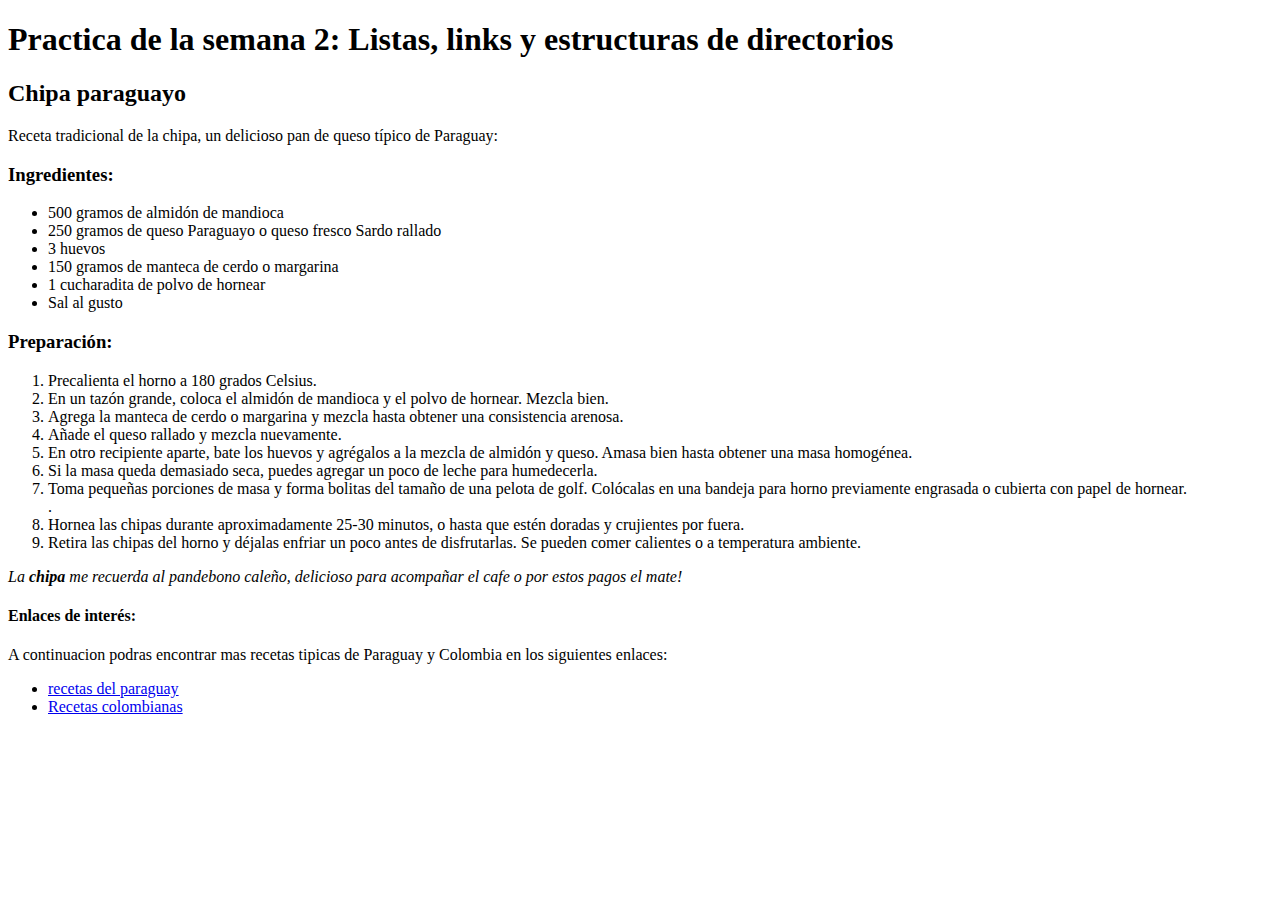
<file: Proyectos/listas/index.html>
<!DOCTYPE html>
<html lang="es">
<head>
    <meta charset="UTF-8">
    <meta http-equiv="X-UA-Compatible" content="IE=edge">
    <meta name="viewport" content="width=device-width, initial-scale=1.0">
    <title>Receta de cocina</title>
</head>
<header>
    <h1>Practica de la semana 2: Listas, links y estructuras de directorios</h1>
</header>
<body>
    <div>
        <h2>Chipa paraguayo</h2>
        <p> Receta tradicional de la chipa, un delicioso pan de queso típico de Paraguay:</p>
        <h3> Ingredientes:</h3>

        <ul>
            <li>500 gramos de almidón de mandioca</li>
            <li>250 gramos de queso Paraguayo o queso fresco Sardo rallado</li>
            <li>3 huevos</li>
            <li>150 gramos de manteca de cerdo o margarina</li>
            <li>1 cucharadita de polvo de hornear</li>
            <li>Sal al gusto</li>
        </ul>
        <h3> Preparación:</h3>
        <ol>
            <li>Precalienta el horno a 180 grados Celsius.</li>
            <li>En un tazón grande, coloca el almidón de mandioca y el polvo de hornear. Mezcla bien.</li>
            <li>Agrega la manteca de cerdo o margarina y mezcla hasta obtener una consistencia arenosa.</li>
            <li> Añade el queso rallado y mezcla nuevamente.</li>
            <li>En otro recipiente aparte, bate los huevos y agrégalos a la mezcla de almidón y queso. Amasa bien hasta obtener una masa homogénea.</li>
            <li>Si la masa queda demasiado seca, puedes agregar un poco de leche para humedecerla.</li>
            <li> Toma pequeñas porciones de masa y forma bolitas del tamaño de una pelota de golf. Colócalas en una bandeja para horno previamente engrasada o cubierta con papel de hornear.</li>.
            <li>Hornea las chipas durante aproximadamente 25-30 minutos, o hasta que estén doradas y crujientes por fuera.</li>
            <li>Retira las chipas del horno y déjalas enfriar un poco antes de disfrutarlas. Se pueden comer calientes o a temperatura ambiente.</li>
         </ol>

         <p><i>La <strong> chipa</strong> me recuerda al pandebono caleño, delicioso para acompañar el cafe o por estos pagos el mate!</i></p>

         <h4>Enlaces de interés:</h4>
         <p>A continuacion podras encontrar mas recetas tipicas de Paraguay y Colombia en los siguientes enlaces:</p>
        <ul>
            <li><a href=" https://www.recetasparaguay.com/" target="_blank">recetas del paraguay</a></li>
            <li><a href=" https://recetasdecolombia.com/"target="_blank">Recetas colombianas</a></li>
        </ul> 



    </div>


   
   
    
</body>
</html>
</file>
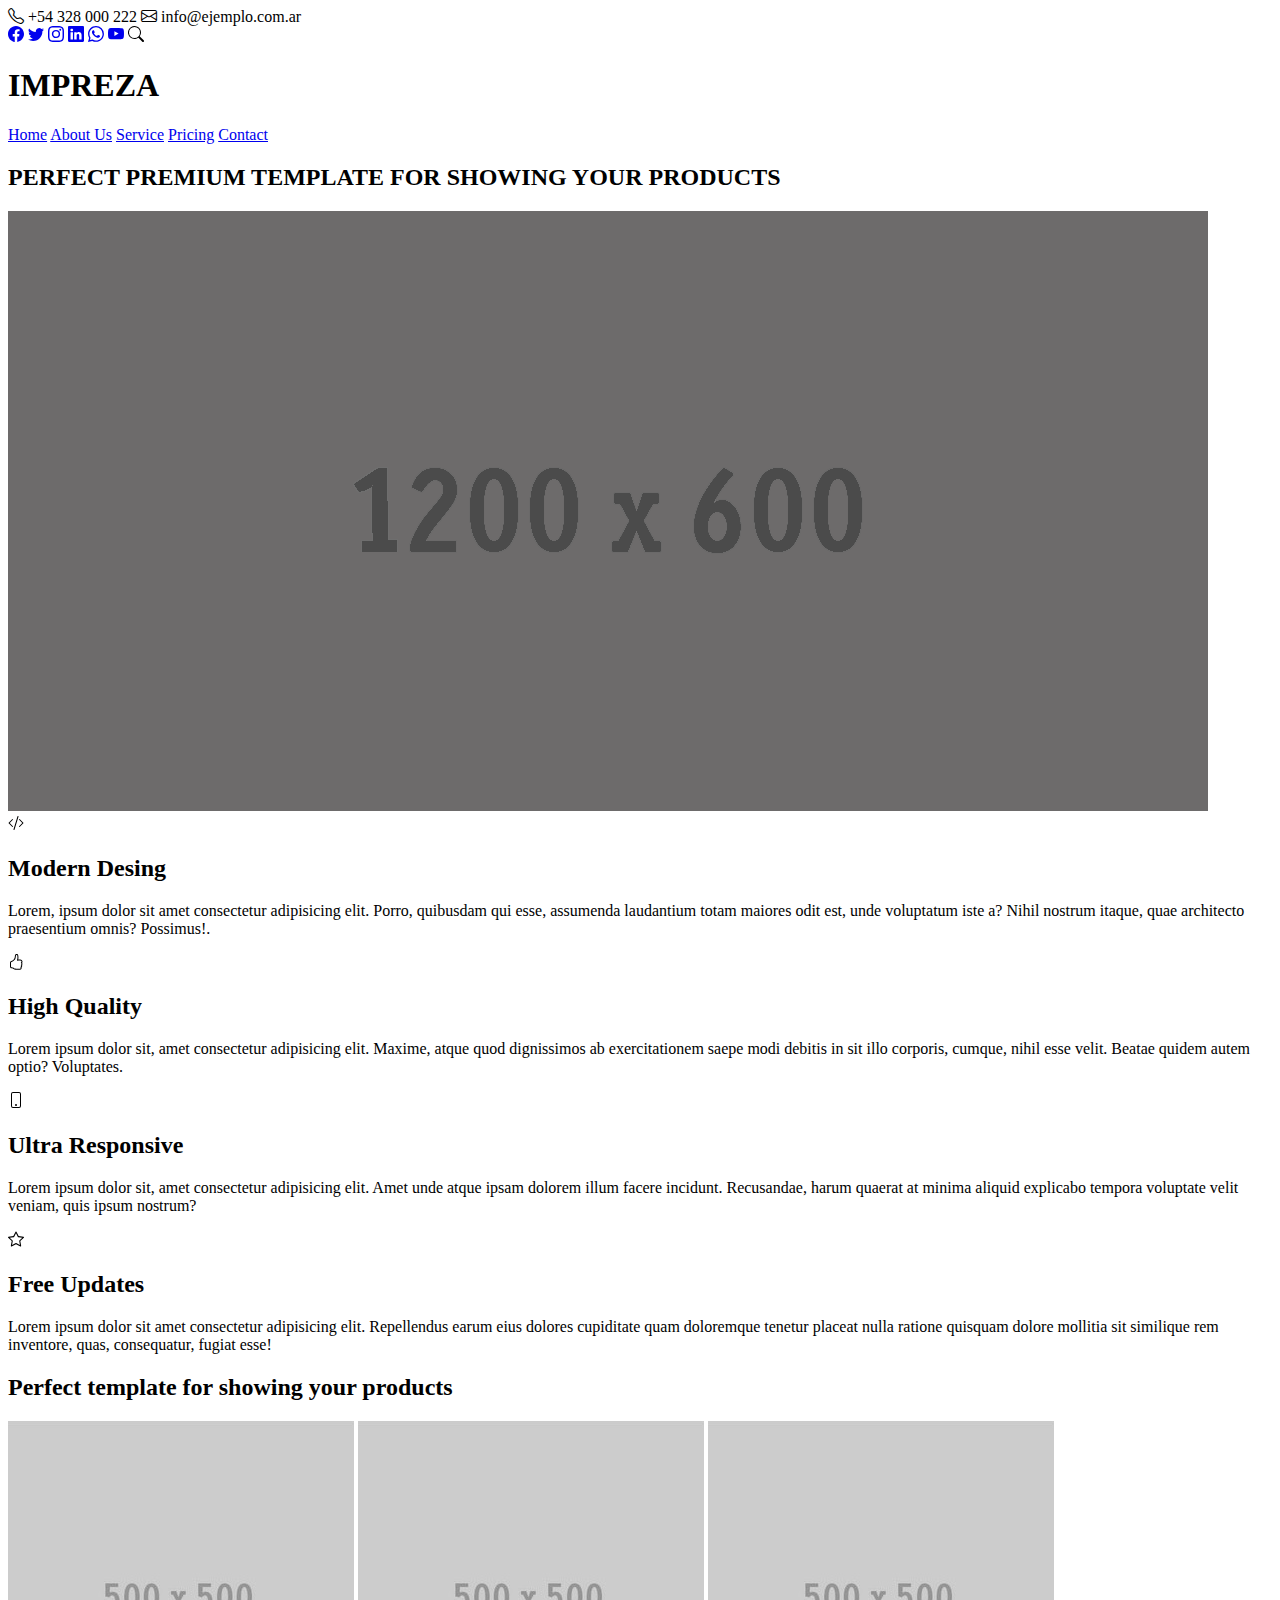
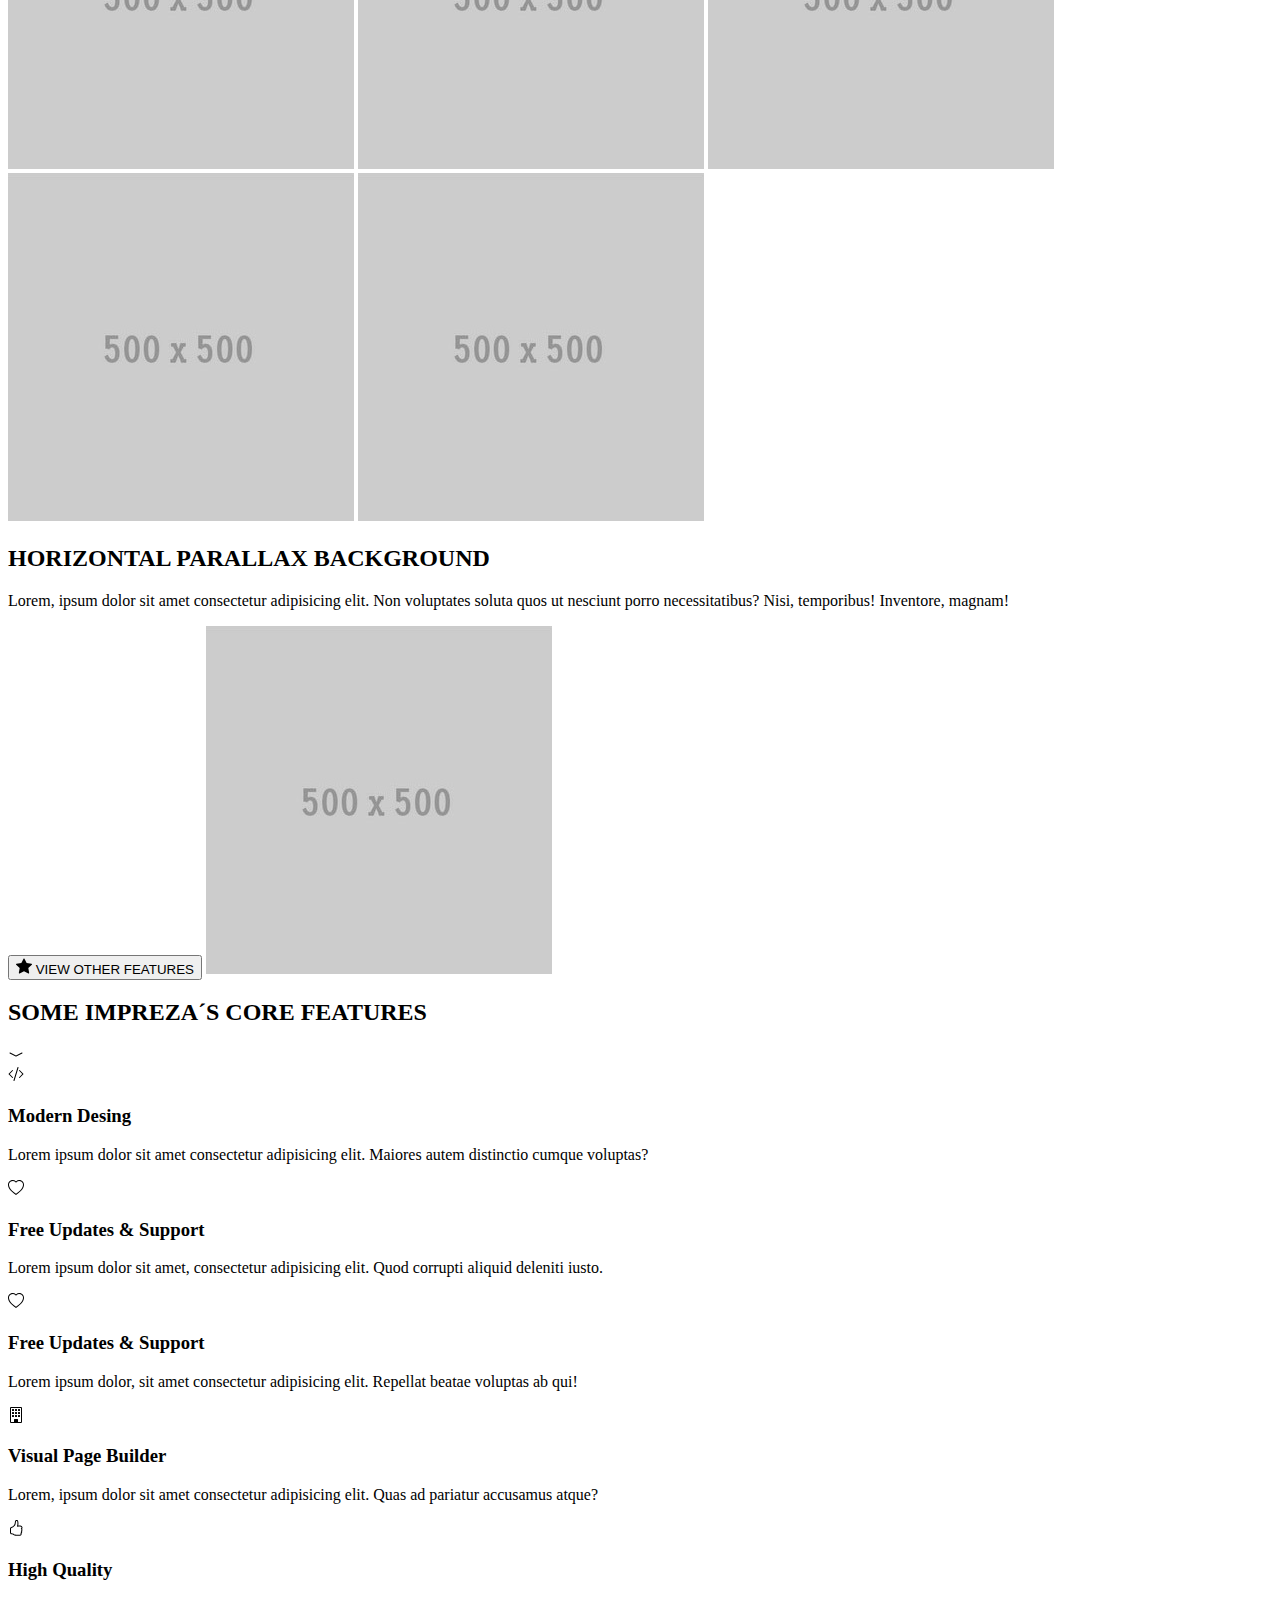
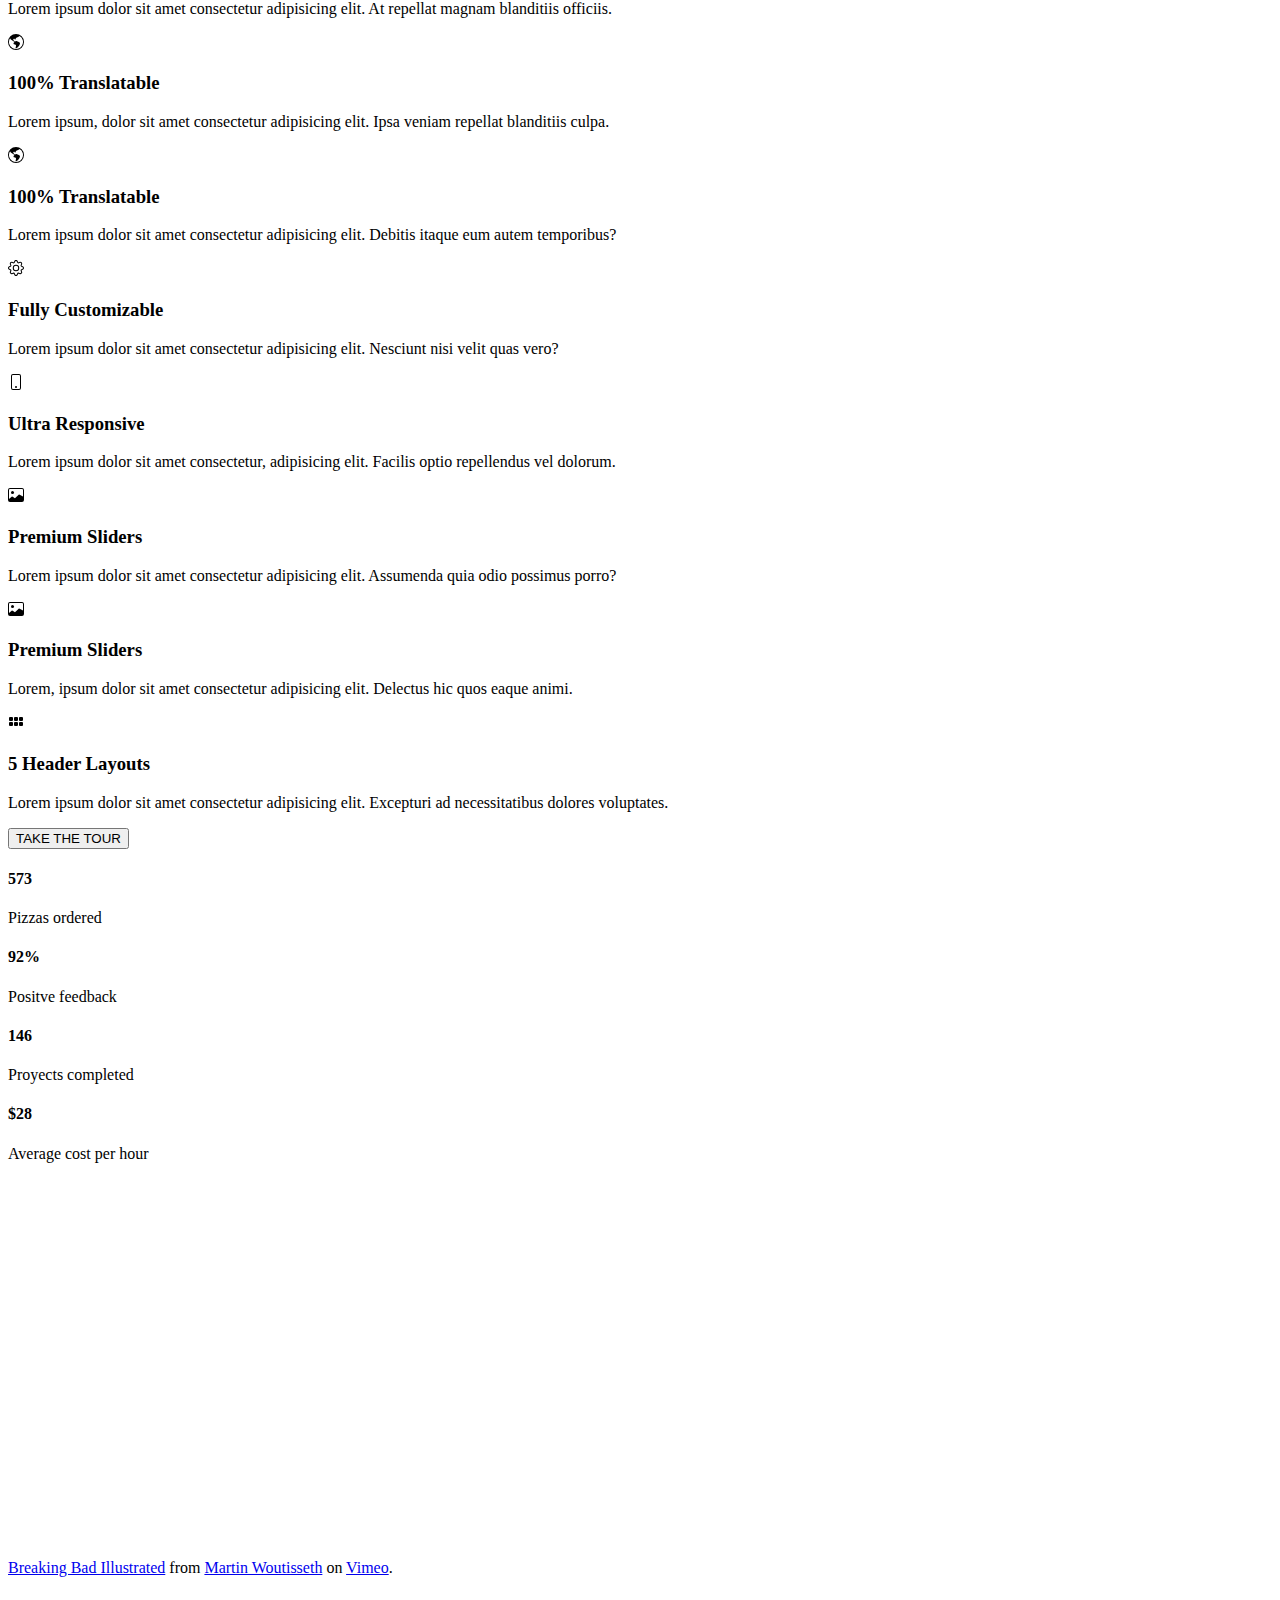
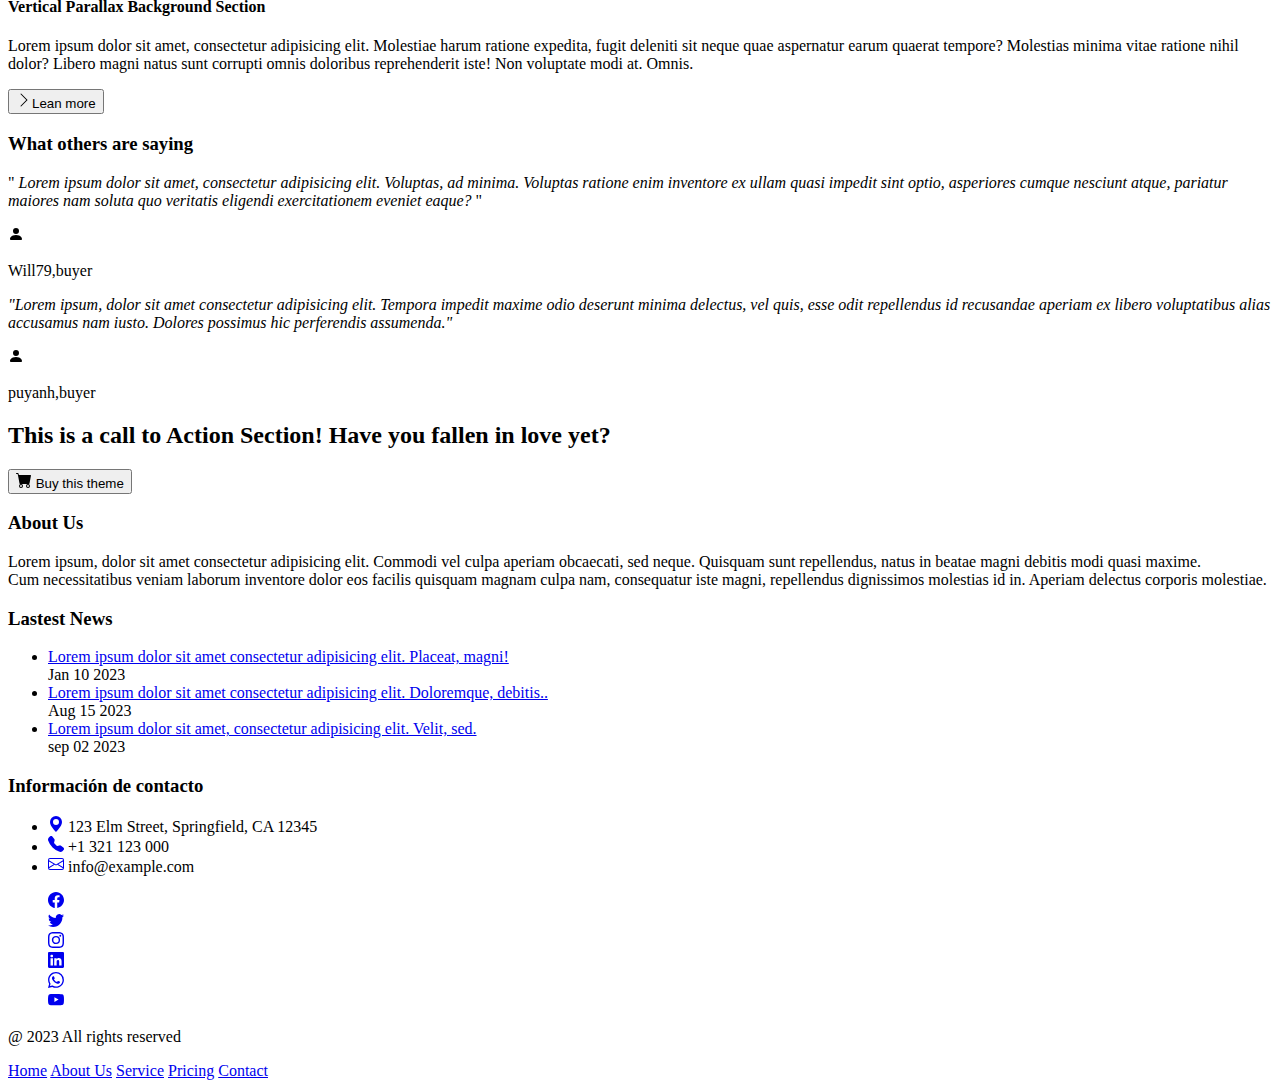
<file: Proyectos/proyecto3/index.html>
<!DOCTYPE html>
<html lang="es">
<head>
  <title>Maqueta html</title>
  <meta charset="utf-8">
  <meta http-equiv="X-UA-Compatible" content="IE=edge">
  <meta name="viewport" content="width=device-width, initial-scale=1.0">
  <link rel="stylesheet" href=https://cdn.jsdelivr.net/npm/bootstrap-icons@1.10.5/font/bootstrap-icons.css>
</head>

<body>
  <header>
    <!-- Sección de contacto/ redes sociales -->
    <div class="contact-up">
      <span><i class="bi bi-telephone"></i> +54 328 000 222 <i class="bi bi-envelope"></i>  info@ejemplo.com.ar</span>
      <div class="social-icons">
        <a href="#"><svg xmlns="http://www.w3.org/2000/svg" width="16" height="16" fill="currentColor" class="bi bi-facebook" viewBox="0 0 16 16">
          <path d="M16 8.049c0-4.446-3.582-8.05-8-8.05C3.58 0-.002 3.603-.002 8.05c0 4.017 2.926 7.347 6.75 7.951v-5.625h-2.03V8.05H6.75V6.275c0-2.017 1.195-3.131 3.022-3.131.876 0 1.791.157 1.791.157v1.98h-1.009c-.993 0-1.303.621-1.303 1.258v1.51h2.218l-.354 2.326H9.25V16c3.824-.604 6.75-3.934 6.75-7.951z"/>
          </svg></a> <!-- Icono de Facebook -->
          <a href="#"><svg xmlns="http://www.w3.org/2000/svg" width="16" height="16" fill="currentColor" class="bi bi-twitter" viewBox="0 0 16 16">
          <path d="M5.026 15c6.038 0 9.341-5.003 9.341-9.334 0-.14 0-.282-.006-.422A6.685 6.685 0 0 0 16 3.542a6.658 6.658 0 0 1-1.889.518 3.301 3.301 0 0 0 1.447-1.817 6.533 6.533 0 0 1-2.087.793A3.286 3.286 0 0 0 7.875 6.03a9.325 9.325 0 0 1-6.767-3.429 3.289 3.289 0 0 0 1.018 4.382A3.323 3.323 0 0 1 .64 6.575v.045a3.288 3.288 0 0 0 2.632 3.218 3.203 3.203 0 0 1-.865.115 3.23 3.23 0 0 1-.614-.057 3.283 3.283 0 0 0 3.067 2.277A6.588 6.588 0 0 1 .78 13.58a6.32 6.32 0 0 1-.78-.045A9.344 9.344 0 0 0 5.026 15z"/></svg></a>
          <a href="#"><svg xmlns="http://www.w3.org/2000/svg" width="16" height="16" fill="currentColor" class="bi bi-instagram" viewBox="0 0 16 16">
          <path d="M8 0C5.829 0 5.556.01 4.703.048 3.85.088 3.269.222 2.76.42a3.917 3.917 0 0 0-1.417.923A3.927 3.927 0 0 0 .42 2.76C.222 3.268.087 3.85.048 4.7.01 5.555 0 5.827 0 8.001c0 2.172.01 2.444.048 3.297.04.852.174 1.433.372 1.942.205.526.478.972.923 1.417.444.445.89.719 1.416.923.51.198 1.09.333 1.942.372C5.555 15.99 5.827 16 8 16s2.444-.01 3.298-.048c.851-.04 1.434-.174 1.943-.372a3.916 3.916 0 0 0 1.416-.923c.445-.445.718-.891.923-1.417.197-.509.332-1.09.372-1.942C15.99 10.445 16 10.173 16 8s-.01-2.445-.048-3.299c-.04-.851-.175-1.433-.372-1.941a3.926 3.926 0 0 0-.923-1.417A3.911 3.911 0 0 0 13.24.42c-.51-.198-1.092-.333-1.943-.372C10.443.01 10.172 0 7.998 0h.003zm-.717 1.442h.718c2.136 0 2.389.007 3.232.046.78.035 1.204.166 1.486.275.373.145.64.319.92.599.28.28.453.546.598.92.11.281.24.705.275 1.485.039.843.047 1.096.047 3.231s-.008 2.389-.047 3.232c-.035.78-.166 1.203-.275 1.485a2.47 2.47 0 0 1-.599.919c-.28.28-.546.453-.92.598-.28.11-.704.24-1.485.276-.843.038-1.096.047-3.232.047s-2.39-.009-3.233-.047c-.78-.036-1.203-.166-1.485-.276a2.478 2.478 0 0 1-.92-.598 2.48 2.48 0 0 1-.6-.92c-.109-.281-.24-.705-.275-1.485-.038-.843-.046-1.096-.046-3.233 0-2.136.008-2.388.046-3.231.036-.78.166-1.204.276-1.486.145-.373.319-.64.599-.92.28-.28.546-.453.92-.598.282-.11.705-.24 1.485-.276.738-.034 1.024-.044 2.515-.045v.002zm4.988 1.328a.96.96 0 1 0 0 1.92.96.96 0 0 0 0-1.92zm-4.27 1.122a4.109 4.109 0 1 0 0 8.217 4.109 4.109 0 0 0 0-8.217zm0 1.441a2.667 2.667 0 1 1 0 5.334 2.667 2.667 0 0 1 0-5.334z"/></svg></a>
          <a href="#"><svg xmlns="http://www.w3.org/2000/svg" width="16" height="16" fill="currentColor" class="bi bi-linkedin" viewBox="0 0 16 16">
          <path d="M0 1.146C0 .513.526 0 1.175 0h13.65C15.474 0 16 .513 16 1.146v13.708c0 .633-.526 1.146-1.175 1.146H1.175C.526 16 0 15.487 0 14.854V1.146zm4.943 12.248V6.169H2.542v7.225h2.401zm-1.2-8.212c.837 0 1.358-.554 1.358-1.248-.015-.709-.52-1.248-1.342-1.248-.822 0-1.359.54-1.359 1.248 0 .694.521 1.248 1.327 1.248h.016zm4.908 8.212V9.359c0-.216.016-.432.08-.586.173-.431.568-.878 1.232-.878.869 0 1.216.662 1.216 1.634v3.865h2.401V9.25c0-2.22-1.184-3.252-2.764-3.252-1.274 0-1.845.7-2.165 1.193v.025h-.016a5.54 5.54 0 0 1 .016-.025V6.169h-2.4c.03.678 0 7.225 0 7.225h2.4z"/></svg></a>
          <a href="#"><svg xmlns="http://www.w3.org/2000/svg" width="16" height="16" fill="currentColor" class="bi bi-whatsapp" viewBox="0 0 16 16">
          <path d="M13.601 2.326A7.854 7.854 0 0 0 7.994 0C3.627 0 .068 3.558.064 7.926c0 1.399.366 2.76 1.057 3.965L0 16l4.204-1.102a7.933 7.933 0 0 0 3.79.965h.004c4.368 0 7.926-3.558 7.93-7.93A7.898 7.898 0 0 0 13.6 2.326zM7.994 14.521a6.573 6.573 0 0 1-3.356-.92l-.24-.144-2.494.654.666-2.433-.156-.251a6.56 6.56 0 0 1-1.007-3.505c0-3.626 2.957-6.584 6.591-6.584a6.56 6.56 0 0 1 4.66 1.931 6.557 6.557 0 0 1 1.928 4.66c-.004 3.639-2.961 6.592-6.592 6.592zm3.615-4.934c-.197-.099-1.17-.578-1.353-.646-.182-.065-.315-.099-.445.099-.133.197-.513.646-.627.775-.114.133-.232.148-.43.05-.197-.1-.836-.308-1.592-.985-.59-.525-.985-1.175-1.103-1.372-.114-.198-.011-.304.088-.403.087-.088.197-.232.296-.346.1-.114.133-.198.198-.33.065-.134.034-.248-.015-.347-.05-.099-.445-1.076-.612-1.47-.16-.389-.323-.335-.445-.34-.114-.007-.247-.007-.38-.007a.729.729 0 0 0-.529.247c-.182.198-.691.677-.691 1.654 0 .977.71 1.916.81 2.049.098.133 1.394 2.132 3.383 2.992.47.205.84.326 1.129.418.475.152.904.129 1.246.08.38-.058 1.171-.48 1.338-.943.164-.464.164-.86.114-.943-.049-.084-.182-.133-.38-.232z"/></svg></a>
          <a href="#"><svg xmlns="http://www.w3.org/2000/svg" width="16" height="16" fill="currentColor" class="bi bi-youtube" viewBox="0 0 16 16">
          <path d="M8.051 1.999h.089c.822.003 4.987.033 6.11.335a2.01 2.01 0 0 1 1.415 1.42c.101.38.172.883.22 1.402l.01.104.022.26.008.104c.065.914.073 1.77.074 1.957v.075c-.001.194-.01 1.108-.082 2.06l-.008.105-.009.104c-.05.572-.124 1.14-.235 1.558a2.007 2.007 0 0 1-1.415 1.42c-1.16.312-5.569.334-6.18.335h-.142c-.309 0-1.587-.006-2.927-.052l-.17-.006-.087-.004-.171-.007-.171-.007c-1.11-.049-2.167-.128-2.654-.26a2.007 2.007 0 0 1-1.415-1.419c-.111-.417-.185-.986-.235-1.558L.09 9.82l-.008-.104A31.4 31.4 0 0 1 0 7.68v-.123c.002-.215.01-.958.064-1.778l.007-.103.003-.052.008-.104.022-.26.01-.104c.048-.519.119-1.023.22-1.402a2.007 2.007 0 0 1 1.415-1.42c.487-.13 1.544-.21 2.654-.26l.17-.007.172-.006.086-.003.171-.007A99.788 99.788 0 0 1 7.858 2h.193zM6.4 5.209v4.818l4.157-2.408L6.4 5.209z"/></svg></a> 
          <svg xmlns="http://www.w3.org/2000/svg" width="16" height="16" fill="currentColor" class="bi bi-search" viewBox="0 0 16 16">
          <path d="M11.742 10.344a6.5 6.5 0 1 0-1.397 1.398h-.001c.03.04.062.078.098.115l3.85 3.85a1 1 0 0 0 1.415-1.414l-3.85-3.85a1.007 1.007 0 0 0-.115-.1zM12 6.5a5.5 5.5 0 1 1-11 0 5.5 5.5 0 0 1 11 0z"/></svg>
      </div>
    </div>

    <!-- Sección de logo y navegación -->
    <div class="encabezado">
    <div class="logo">
      <h1>IMPREZA</h1>
      <div class="nav">
        <nav class="navbar">
          <a href="#">Home</a>
          <a href="#">About Us</a>
          <a href="#">Service</a>
          <a href="#">Pricing</a>
          <a href="#">Contact</a>
        </nav>
     </div>
    </div>
    </div>
  </header>

  <!-- Sección para la imagen principal -->
  <div class="imagen-principal">
    <!-- Sección de la imagen de fondo -->
  <section>
    <h2>PERFECT PREMIUM TEMPLATE FOR SHOWING YOUR PRODUCTS</h2>
    <img src="./images/sample-1200x600.png" alt="Imagen 1200*600" width="1200" height="600">
  </section>
  </div>

  <!-- Sección de servicios y descripcion de artículos -->
  <div class="servicios">
    
    <section>
    <div class="article">
      <svg xmlns="http://www.w3.org/2000/svg" width="16" height="16" fill="currentColor" class="bi bi-code-slash" viewBox="0 0 16 16">
        <path d="M10.478 1.647a.5.5 0 1 0-.956-.294l-4 13a.5.5 0 0 0 .956.294l4-13zM4.854 4.146a.5.5 0 0 1 0 .708L1.707 8l3.147 3.146a.5.5 0 0 1-.708.708l-3.5-3.5a.5.5 0 0 1 0-.708l3.5-3.5a.5.5 0 0 1 .708 0zm6.292 0a.5.5 0 0 0 0 .708L14.293 8l-3.147 3.146a.5.5 0 0 0 .708.708l3.5-3.5a.5.5 0 0 0 0-.708l-3.5-3.5a.5.5 0 0 0-.708 0z"/>
      </svg>
      <h2>Modern Desing</h2>
      <p>Lorem, ipsum dolor sit amet consectetur adipisicing elit. Porro, quibusdam qui esse, assumenda laudantium totam maiores odit est, unde voluptatum iste a? Nihil nostrum itaque, quae architecto praesentium omnis? Possimus!.</p>
    </div>
    <div class="article">
      <svg xmlns="http://www.w3.org/2000/svg" width="16" height="16" fill="currentColor" class="bi bi-hand-thumbs-up" viewBox="0 0 16 16">
        <path d="M8.864.046C7.908-.193 7.02.53 6.956 1.466c-.072 1.051-.23 2.016-.428 2.59-.125.36-.479 1.013-1.04 1.639-.557.623-1.282 1.178-2.131 1.41C2.685 7.288 2 7.87 2 8.72v4.001c0 .845.682 1.464 1.448 1.545 1.07.114 1.564.415 2.068.723l.048.03c.272.165.578.348.97.484.397.136.861.217 1.466.217h3.5c.937 0 1.599-.477 1.934-1.064a1.86 1.86 0 0 0 .254-.912c0-.152-.023-.312-.077-.464.201-.263.38-.578.488-.901.11-.33.172-.762.004-1.149.069-.13.12-.269.159-.403.077-.27.113-.568.113-.857 0-.288-.036-.585-.113-.856a2.144 2.144 0 0 0-.138-.362 1.9 1.9 0 0 0 .234-1.734c-.206-.592-.682-1.1-1.2-1.272-.847-.282-1.803-.276-2.516-.211a9.84 9.84 0 0 0-.443.05 9.365 9.365 0 0 0-.062-4.509A1.38 1.38 0 0 0 9.125.111L8.864.046zM11.5 14.721H8c-.51 0-.863-.069-1.14-.164-.281-.097-.506-.228-.776-.393l-.04-.024c-.555-.339-1.198-.731-2.49-.868-.333-.036-.554-.29-.554-.55V8.72c0-.254.226-.543.62-.65 1.095-.3 1.977-.996 2.614-1.708.635-.71 1.064-1.475 1.238-1.978.243-.7.407-1.768.482-2.85.025-.362.36-.594.667-.518l.262.066c.16.04.258.143.288.255a8.34 8.34 0 0 1-.145 4.725.5.5 0 0 0 .595.644l.003-.001.014-.003.058-.014a8.908 8.908 0 0 1 1.036-.157c.663-.06 1.457-.054 2.11.164.175.058.45.3.57.65.107.308.087.67-.266 1.022l-.353.353.353.354c.043.043.105.141.154.315.048.167.075.37.075.581 0 .212-.027.414-.075.582-.05.174-.111.272-.154.315l-.353.353.353.354c.047.047.109.177.005.488a2.224 2.224 0 0 1-.505.805l-.353.353.353.354c.006.005.041.05.041.17a.866.866 0 0 1-.121.416c-.165.288-.503.56-1.066.56z"/>
      </svg>
      <h2>High Quality</h2>
      <p>Lorem ipsum dolor sit, amet consectetur adipisicing elit. Maxime, atque quod dignissimos ab exercitationem saepe modi debitis in sit illo corporis, cumque, nihil esse velit. Beatae quidem autem optio? Voluptates.</p>
    </div>
    <div class="article">
      <svg xmlns="http://www.w3.org/2000/svg" width="16" height="16" fill="currentColor" class="bi bi-phone" viewBox="0 0 16 16">
        <path d="M11 1a1 1 0 0 1 1 1v12a1 1 0 0 1-1 1H5a1 1 0 0 1-1-1V2a1 1 0 0 1 1-1h6zM5 0a2 2 0 0 0-2 2v12a2 2 0 0 0 2 2h6a2 2 0 0 0 2-2V2a2 2 0 0 0-2-2H5z"/>
        <path d="M8 14a1 1 0 1 0 0-2 1 1 0 0 0 0 2z"/>
      </svg>
      <h2>Ultra Responsive</h2>
      <p>Lorem ipsum dolor sit, amet consectetur adipisicing elit. Amet unde atque ipsam dolorem illum facere incidunt. Recusandae, harum quaerat at minima aliquid explicabo tempora voluptate velit veniam, quis ipsum nostrum?</p>
    </div>
    <div class="article">
      <svg xmlns="http://www.w3.org/2000/svg" width="16" height="16" fill="currentColor" class="bi bi-star" viewBox="0 0 16 16">
        <path d="M2.866 14.85c-.078.444.36.791.746.593l4.39-2.256 4.389 2.256c.386.198.824-.149.746-.592l-.83-4.73 3.522-3.356c.33-.314.16-.888-.282-.95l-4.898-.696L8.465.792a.513.513 0 0 0-.927 0L5.354 5.12l-4.898.696c-.441.062-.612.636-.283.95l3.523 3.356-.83 4.73zm4.905-2.767-3.686 1.894.694-3.957a.565.565 0 0 0-.163-.505L1.71 6.745l4.052-.576a.525.525 0 0 0 .393-.288L8 2.223l1.847 3.658a.525.525 0 0 0 .393.288l4.052.575-2.906 2.77a.565.565 0 0 0-.163.506l.694 3.957-3.686-1.894a.503.503 0 0 0-.461 0z"/>
      </svg>
      <h2>Free Updates</h2>
      <p>Lorem ipsum dolor sit amet consectetur adipisicing elit. Repellendus earum eius dolores cupiditate quam doloremque tenetur placeat nulla ratione quisquam dolore mollitia sit similique rem inventore, quas, consequatur, fugiat esse!</p>
    </div>
  </section>
  <section>

  </section>

  <div>
    <h2>Perfect template for showing your products</h2>
  </div>
  <!-- bloque de las 5 imagenes-->
  <div class="block">
    <img src="./images/sample-500px.jpg" alt="imagen 500*500">
    <img src="./images/sample-500px.jpg" alt="imagen 500*500">
    <img src="./images/sample-500px.jpg" alt="imagen 500*500">
    <img src="./images/sample-500px.jpg" alt="imagen 500*500">
    <img src="./images/sample-500px.jpg" alt="imagen 500*500">
  </div>


  <!-- Sección con imagen y contenido -->
  
  <div class="blackbox">
  
  <section>
    <h2>HORIZONTAL PARALLAX BACKGROUND</h2>
    <P>Lorem, ipsum dolor sit amet consectetur adipisicing elit. Non voluptates soluta quos ut nesciunt porro necessitatibus? Nisi, temporibus! Inventore, magnam!</P>
    <button><svg xmlns="http://www.w3.org/2000/svg" width="16" height="16" fill="currentColor" class="bi bi-star-fill" viewBox="0 0 16 16">
      <path d="M3.612 15.443c-.386.198-.824-.149-.746-.592l.83-4.73L.173 6.765c-.329-.314-.158-.888.283-.95l4.898-.696L7.538.792c.197-.39.73-.39.927 0l2.184 4.327 4.898.696c.441.062.612.636.282.95l-3.522 3.356.83 4.73c.078.443-.36.79-.746.592L8 13.187l-4.389 2.256z"/>
    </svg> VIEW OTHER FEATURES</button>
    <img src="./images/sample-500px.jpg" alt="imagen500*500">
  </div>


  <!-- Sección con caracterristicas-titulo conicono chevron debe ir centrado -->

  <div class="features">
  <section class="title-features">
    <h2>SOME IMPREZA´S CORE FEATURES</h2>
    <svg xmlns="http://www.w3.org/2000/svg" width="16" height="16" fill="currentColor" class="bi bi-chevron-compact-down" viewBox="0 0 16 16">
      <path fill-rule="evenodd" d="M1.553 6.776a.5.5 0 0 1 .67-.223L8 9.44l5.776-2.888a.5.5 0 1 1 .448.894l-6 3a.5.5 0 0 1-.448 0l-6-3a.5.5 0 0 1-.223-.67z"/>
    </svg>
  </section>


  <!--columna izquierda de la seccion caracteristicas-->
  <div class="columns">
    <div class="columna-izquierda">
      <svg xmlns="http://www.w3.org/2000/svg" width="16" height="16" fill="currentColor" class="bi bi-code-slash" viewBox="0 0 16 16">
        <path d="M10.478 1.647a.5.5 0 1 0-.956-.294l-4 13a.5.5 0 0 0 .956.294l4-13zM4.854 4.146a.5.5 0 0 1 0 .708L1.707 8l3.147 3.146a.5.5 0 0 1-.708.708l-3.5-3.5a.5.5 0 0 1 0-.708l3.5-3.5a.5.5 0 0 1 .708 0zm6.292 0a.5.5 0 0 0 0 .708L14.293 8l-3.147 3.146a.5.5 0 0 0 .708.708l3.5-3.5a.5.5 0 0 0 0-.708l-3.5-3.5a.5.5 0 0 0-.708 0z"/>
        </svg>
        
        <h3>Modern Desing</h3>
        <p>Lorem ipsum dolor sit amet consectetur adipisicing elit. Maiores autem distinctio cumque voluptas?</p>
        <svg xmlns="http://www.w3.org/2000/svg" width="16" height="16" fill="currentColor" class="bi bi-heart" viewBox="0 0 16 16">
          <path d="m8 2.748-.717-.737C5.6.281 2.514.878 1.4 3.053c-.523 1.023-.641 2.5.314 4.385.92 1.815 2.834 3.989 6.286 6.357 3.452-2.368 5.365-4.542 6.286-6.357.955-1.886.838-3.362.314-4.385C13.486.878 10.4.28 8.717 2.01L8 2.748zM8 15C-7.333 4.868 3.279-3.04 7.824 1.143c.06.055.119.112.176.171a3.12 3.12 0 0 1 .176-.17C12.72-3.042 23.333 4.867 8 15z"/>
        </svg>
        <h3>Free Updates & Support</h3>
        <p>Lorem ipsum dolor sit amet, consectetur adipisicing elit. Quod corrupti aliquid deleniti iusto.</p>
        <svg xmlns="http://www.w3.org/2000/svg" width="16" height="16" fill="currentColor" class="bi bi-heart" viewBox="0 0 16 16">
          <path d="m8 2.748-.717-.737C5.6.281 2.514.878 1.4 3.053c-.523 1.023-.641 2.5.314 4.385.92 1.815 2.834 3.989 6.286 6.357 3.452-2.368 5.365-4.542 6.286-6.357.955-1.886.838-3.362.314-4.385C13.486.878 10.4.28 8.717 2.01L8 2.748zM8 15C-7.333 4.868 3.279-3.04 7.824 1.143c.06.055.119.112.176.171a3.12 3.12 0 0 1 .176-.17C12.72-3.042 23.333 4.867 8 15z"/>
        </svg>
        <h3>Free Updates & Support</h3>
        <p>Lorem ipsum dolor, sit amet consectetur adipisicing elit. Repellat beatae voluptas ab qui!</p>
        <svg xmlns="http://www.w3.org/2000/svg" width="16" height="16" fill="currentColor" class="bi bi-building" viewBox="0 0 16 16">
          <path d="M4 2.5a.5.5 0 0 1 .5-.5h1a.5.5 0 0 1 .5.5v1a.5.5 0 0 1-.5.5h-1a.5.5 0 0 1-.5-.5v-1Zm3 0a.5.5 0 0 1 .5-.5h1a.5.5 0 0 1 .5.5v1a.5.5 0 0 1-.5.5h-1a.5.5 0 0 1-.5-.5v-1Zm3.5-.5a.5.5 0 0 0-.5.5v1a.5.5 0 0 0 .5.5h1a.5.5 0 0 0 .5-.5v-1a.5.5 0 0 0-.5-.5h-1ZM4 5.5a.5.5 0 0 1 .5-.5h1a.5.5 0 0 1 .5.5v1a.5.5 0 0 1-.5.5h-1a.5.5 0 0 1-.5-.5v-1ZM7.5 5a.5.5 0 0 0-.5.5v1a.5.5 0 0 0 .5.5h1a.5.5 0 0 0 .5-.5v-1a.5.5 0 0 0-.5-.5h-1Zm2.5.5a.5.5 0 0 1 .5-.5h1a.5.5 0 0 1 .5.5v1a.5.5 0 0 1-.5.5h-1a.5.5 0 0 1-.5-.5v-1ZM4.5 8a.5.5 0 0 0-.5.5v1a.5.5 0 0 0 .5.5h1a.5.5 0 0 0 .5-.5v-1a.5.5 0 0 0-.5-.5h-1Zm2.5.5a.5.5 0 0 1 .5-.5h1a.5.5 0 0 1 .5.5v1a.5.5 0 0 1-.5.5h-1a.5.5 0 0 1-.5-.5v-1Zm3.5-.5a.5.5 0 0 0-.5.5v1a.5.5 0 0 0 .5.5h1a.5.5 0 0 0 .5-.5v-1a.5.5 0 0 0-.5-.5h-1Z"/>
          <path d="M2 1a1 1 0 0 1 1-1h10a1 1 0 0 1 1 1v14a1 1 0 0 1-1 1H3a1 1 0 0 1-1-1V1Zm11 0H3v14h3v-2.5a.5.5 0 0 1 .5-.5h3a.5.5 0 0 1 .5.5V15h3V1Z"/>
        </svg>
        <h3>Visual Page Builder</h3>
        <p>Lorem, ipsum dolor sit amet consectetur adipisicing elit. Quas ad pariatur accusamus atque?</p>
      </div>


      <div class="columna-central">
        <svg xmlns="http://www.w3.org/2000/svg" width="16" height="16" fill="currentColor" class="bi bi-hand-thumbs-up" viewBox="0 0 16 16">
          <path d="M8.864.046C7.908-.193 7.02.53 6.956 1.466c-.072 1.051-.23 2.016-.428 2.59-.125.36-.479 1.013-1.04 1.639-.557.623-1.282 1.178-2.131 1.41C2.685 7.288 2 7.87 2 8.72v4.001c0 .845.682 1.464 1.448 1.545 1.07.114 1.564.415 2.068.723l.048.03c.272.165.578.348.97.484.397.136.861.217 1.466.217h3.5c.937 0 1.599-.477 1.934-1.064a1.86 1.86 0 0 0 .254-.912c0-.152-.023-.312-.077-.464.201-.263.38-.578.488-.901.11-.33.172-.762.004-1.149.069-.13.12-.269.159-.403.077-.27.113-.568.113-.857 0-.288-.036-.585-.113-.856a2.144 2.144 0 0 0-.138-.362 1.9 1.9 0 0 0 .234-1.734c-.206-.592-.682-1.1-1.2-1.272-.847-.282-1.803-.276-2.516-.211a9.84 9.84 0 0 0-.443.05 9.365 9.365 0 0 0-.062-4.509A1.38 1.38 0 0 0 9.125.111L8.864.046zM11.5 14.721H8c-.51 0-.863-.069-1.14-.164-.281-.097-.506-.228-.776-.393l-.04-.024c-.555-.339-1.198-.731-2.49-.868-.333-.036-.554-.29-.554-.55V8.72c0-.254.226-.543.62-.65 1.095-.3 1.977-.996 2.614-1.708.635-.71 1.064-1.475 1.238-1.978.243-.7.407-1.768.482-2.85.025-.362.36-.594.667-.518l.262.066c.16.04.258.143.288.255a8.34 8.34 0 0 1-.145 4.725.5.5 0 0 0 .595.644l.003-.001.014-.003.058-.014a8.908 8.908 0 0 1 1.036-.157c.663-.06 1.457-.054 2.11.164.175.058.45.3.57.65.107.308.087.67-.266 1.022l-.353.353.353.354c.043.043.105.141.154.315.048.167.075.37.075.581 0 .212-.027.414-.075.582-.05.174-.111.272-.154.315l-.353.353.353.354c.047.047.109.177.005.488a2.224 2.224 0 0 1-.505.805l-.353.353.353.354c.006.005.041.05.041.17a.866.866 0 0 1-.121.416c-.165.288-.503.56-1.066.56z"/>
        </svg>
        <h3>High Quality</h3>
        <p>Lorem ipsum dolor sit amet consectetur adipisicing elit. At repellat magnam blanditiis officiis.</p>
        <svg xmlns="http://www.w3.org/2000/svg" width="16" height="16" fill="currentColor" class="bi bi-globe-americas" viewBox="0 0 16 16">
          <path d="M8 0a8 8 0 1 0 0 16A8 8 0 0 0 8 0ZM2.04 4.326c.325 1.329 2.532 2.54 3.717 3.19.48.263.793.434.743.484-.08.08-.162.158-.242.234-.416.396-.787.749-.758 1.266.035.634.618.824 1.214 1.017.577.188 1.168.38 1.286.983.082.417-.075.988-.22 1.52-.215.782-.406 1.48.22 1.48 1.5-.5 3.798-3.186 4-5 .138-1.243-2-2-3.5-2.5-.478-.16-.755.081-.99.284-.172.15-.322.279-.51.216-.445-.148-2.5-2-1.5-2.5.78-.39.952-.171 1.227.182.078.099.163.208.273.318.609.304.662-.132.723-.633.039-.322.081-.671.277-.867.434-.434 1.265-.791 2.028-1.12.712-.306 1.365-.587 1.579-.88A7 7 0 1 1 2.04 4.327Z"/>
        </svg>
        <h3>100% Translatable</h3>
        <p>Lorem ipsum, dolor sit amet consectetur adipisicing elit. Ipsa veniam repellat blanditiis culpa.</p>
        <svg xmlns="http://www.w3.org/2000/svg" width="16" height="16" fill="currentColor" class="bi bi-globe-americas" viewBox="0 0 16 16">
          <path d="M8 0a8 8 0 1 0 0 16A8 8 0 0 0 8 0ZM2.04 4.326c.325 1.329 2.532 2.54 3.717 3.19.48.263.793.434.743.484-.08.08-.162.158-.242.234-.416.396-.787.749-.758 1.266.035.634.618.824 1.214 1.017.577.188 1.168.38 1.286.983.082.417-.075.988-.22 1.52-.215.782-.406 1.48.22 1.48 1.5-.5 3.798-3.186 4-5 .138-1.243-2-2-3.5-2.5-.478-.16-.755.081-.99.284-.172.15-.322.279-.51.216-.445-.148-2.5-2-1.5-2.5.78-.39.952-.171 1.227.182.078.099.163.208.273.318.609.304.662-.132.723-.633.039-.322.081-.671.277-.867.434-.434 1.265-.791 2.028-1.12.712-.306 1.365-.587 1.579-.88A7 7 0 1 1 2.04 4.327Z"/>
        </svg>
        <h3>100% Translatable</h3>
        <p>Lorem ipsum dolor sit amet consectetur adipisicing elit. Debitis itaque eum autem temporibus?</p>
        <svg xmlns="http://www.w3.org/2000/svg" width="16" height="16" fill="currentColor" class="bi bi-gear" viewBox="0 0 16 16">
          <path d="M8 4.754a3.246 3.246 0 1 0 0 6.492 3.246 3.246 0 0 0 0-6.492zM5.754 8a2.246 2.246 0 1 1 4.492 0 2.246 2.246 0 0 1-4.492 0z"/>
          <path d="M9.796 1.343c-.527-1.79-3.065-1.79-3.592 0l-.094.319a.873.873 0 0 1-1.255.52l-.292-.16c-1.64-.892-3.433.902-2.54 2.541l.159.292a.873.873 0 0 1-.52 1.255l-.319.094c-1.79.527-1.79 3.065 0 3.592l.319.094a.873.873 0 0 1 .52 1.255l-.16.292c-.892 1.64.901 3.434 2.541 2.54l.292-.159a.873.873 0 0 1 1.255.52l.094.319c.527 1.79 3.065 1.79 3.592 0l.094-.319a.873.873 0 0 1 1.255-.52l.292.16c1.64.893 3.434-.902 2.54-2.541l-.159-.292a.873.873 0 0 1 .52-1.255l.319-.094c1.79-.527 1.79-3.065 0-3.592l-.319-.094a.873.873 0 0 1-.52-1.255l.16-.292c.893-1.64-.902-3.433-2.541-2.54l-.292.159a.873.873 0 0 1-1.255-.52l-.094-.319zm-2.633.283c.246-.835 1.428-.835 1.674 0l.094.319a1.873 1.873 0 0 0 2.693 1.115l.291-.16c.764-.415 1.6.42 1.184 1.185l-.159.292a1.873 1.873 0 0 0 1.116 2.692l.318.094c.835.246.835 1.428 0 1.674l-.319.094a1.873 1.873 0 0 0-1.115 2.693l.16.291c.415.764-.42 1.6-1.185 1.184l-.291-.159a1.873 1.873 0 0 0-2.693 1.116l-.094.318c-.246.835-1.428.835-1.674 0l-.094-.319a1.873 1.873 0 0 0-2.692-1.115l-.292.16c-.764.415-1.6-.42-1.184-1.185l.159-.291A1.873 1.873 0 0 0 1.945 8.93l-.319-.094c-.835-.246-.835-1.428 0-1.674l.319-.094A1.873 1.873 0 0 0 3.06 4.377l-.16-.292c-.415-.764.42-1.6 1.185-1.184l.292.159a1.873 1.873 0 0 0 2.692-1.115l.094-.319z"/>
        </svg>
        <h3>Fully Customizable</h3>
        <p>Lorem ipsum dolor sit amet consectetur adipisicing elit. Nesciunt nisi velit quas vero?</p>
        </div>
        <div class="column-derecha">
          <svg xmlns="http://www.w3.org/2000/svg" width="16" height="16" fill="currentColor" class="bi bi-phone" viewBox="0 0 16 16">
            <path d="M11 1a1 1 0 0 1 1 1v12a1 1 0 0 1-1 1H5a1 1 0 0 1-1-1V2a1 1 0 0 1 1-1h6zM5 0a2 2 0 0 0-2 2v12a2 2 0 0 0 2 2h6a2 2 0 0 0 2-2V2a2 2 0 0 0-2-2H5z"/>
            <path d="M8 14a1 1 0 1 0 0-2 1 1 0 0 0 0 2z"/>
          </svg>
          <h3>Ultra Responsive</h3>
          <p>Lorem ipsum dolor sit amet consectetur, adipisicing elit. Facilis optio repellendus vel dolorum.</p>
          <svg xmlns="http://www.w3.org/2000/svg" width="16" height="16" fill="currentColor" class="bi bi-image" viewBox="0 0 16 16">
            <path d="M6.002 5.5a1.5 1.5 0 1 1-3 0 1.5 1.5 0 0 1 3 0z"/>
            <path d="M2.002 1a2 2 0 0 0-2 2v10a2 2 0 0 0 2 2h12a2 2 0 0 0 2-2V3a2 2 0 0 0-2-2h-12zm12 1a1 1 0 0 1 1 1v6.5l-3.777-1.947a.5.5 0 0 0-.577.093l-3.71 3.71-2.66-1.772a.5.5 0 0 0-.63.062L1.002 12V3a1 1 0 0 1 1-1h12z"/>
          </svg>
          <h3>Premium Sliders</h3>
          <p>Lorem ipsum dolor sit amet consectetur adipisicing elit. Assumenda quia odio possimus porro?</p>
          <svg xmlns="http://www.w3.org/2000/svg" width="16" height="16" fill="currentColor" class="bi bi-image" viewBox="0 0 16 16">
            <path d="M6.002 5.5a1.5 1.5 0 1 1-3 0 1.5 1.5 0 0 1 3 0z"/>
            <path d="M2.002 1a2 2 0 0 0-2 2v10a2 2 0 0 0 2 2h12a2 2 0 0 0 2-2V3a2 2 0 0 0-2-2h-12zm12 1a1 1 0 0 1 1 1v6.5l-3.777-1.947a.5.5 0 0 0-.577.093l-3.71 3.71-2.66-1.772a.5.5 0 0 0-.63.062L1.002 12V3a1 1 0 0 1 1-1h12z"/>
          </svg>
          <h3>Premium Sliders</h3>
          <p>Lorem, ipsum dolor sit amet consectetur adipisicing elit. Delectus hic quos eaque animi.</p>
          <svg xmlns="http://www.w3.org/2000/svg" width="16" height="16" fill="currentColor" class="bi bi-grid-3x2-gap-fill" viewBox="0 0 16 16">
            <path d="M1 4a1 1 0 0 1 1-1h2a1 1 0 0 1 1 1v2a1 1 0 0 1-1 1H2a1 1 0 0 1-1-1V4zm5 0a1 1 0 0 1 1-1h2a1 1 0 0 1 1 1v2a1 1 0 0 1-1 1H7a1 1 0 0 1-1-1V4zm5 0a1 1 0 0 1 1-1h2a1 1 0 0 1 1 1v2a1 1 0 0 1-1 1h-2a1 1 0 0 1-1-1V4zM1 9a1 1 0 0 1 1-1h2a1 1 0 0 1 1 1v2a1 1 0 0 1-1 1H2a1 1 0 0 1-1-1V9zm5 0a1 1 0 0 1 1-1h2a1 1 0 0 1 1 1v2a1 1 0 0 1-1 1H7a1 1 0 0 1-1-1V9zm5 0a1 1 0 0 1 1-1h2a1 1 0 0 1 1 1v2a1 1 0 0 1-1 1h-2a1 1 0 0 1-1-1V9z"/>
          </svg>
          <h3>5 Header Layouts</h3>
          <p>Lorem ipsum dolor sit amet consectetur adipisicing elit. Excepturi ad necessitatibus dolores voluptates.</p>

        </div>
      </div>
      <button>TAKE THE TOUR</button>
    </section>
    <!-- Sección con  estadisticas -->
    <div>
      <section class="estaditicas">
        <div class="estadisticas">
          <div class="realizados">
            <h4>573</h4>
            <p>Pizzas ordered</p>
          </div>
          <div class="comentarios-positivos">
            <h4>92%</h4>
            <p>Positve feedback</p>
          </div>
          <div class="proyectos-completados">
            <h4>146</h4>
            <p>Proyects completed</p>
          </div>
          <div class="costo-promedio">
            <h4>$28</h4>
            <p>Average cost per hour</p>
          </div>
        </div>
      </section>  
    </div>
    <!--box con video a la izquierda y texto  y boton a la derecha-->
    <div class="video">
      <section class="video-section">
        <iframe src="https://player.vimeo.com/video/48363485?h=57d2679b75&color=f0e400" width="640" height="360" frameborder="0" allow="autoplay; fullscreen; picture-in-picture" allowfullscreen></iframe>
        <p><a href="https://vimeo.com/48363485">Breaking Bad Illustrated</a> from <a href="https://vimeo.com/martinwoutisseth">Martin Woutisseth</a> on <a href="https://vimeo.com">Vimeo</a>.</p>
      </section>
      <section class="texto-parallax"><h4>Vertical Parallax Background Section</h4>
        <p>Lorem ipsum dolor sit amet, consectetur adipisicing elit. Molestiae harum ratione expedita, fugit deleniti sit neque quae aspernatur earum quaerat tempore? Molestias minima vitae ratione nihil dolor? Libero magni natus sunt corrupti omnis doloribus reprehenderit iste! Non voluptate modi at. Omnis.</p>
        <button><svg xmlns="http://www.w3.org/2000/svg" width="16" height="16" fill="currentColor" class="bi bi-chevron-right" viewBox="0 0 16 16">
          <path fill-rule="evenodd" d="M4.646 1.646a.5.5 0 0 1 .708 0l6 6a.5.5 0 0 1 0 .708l-6 6a.5.5 0 0 1-.708-.708L10.293 8 4.646 2.354a.5.5 0 0 1 0-.708z"/>
        </svg>Lean more</button>
      </section>
    </div>
    
    <!-- Sección de comentarios de usuarios -->
    <div class="comment">
      <h3>What others are saying</h3>
      <div class="comment-left">
        <p>" <i> Lorem ipsum dolor sit amet, consectetur adipisicing elit. Voluptas, ad minima. Voluptas ratione enim inventore ex ullam quasi impedit sint optio, asperiores cumque nesciunt atque, pariatur maiores nam soluta quo veritatis eligendi exercitationem eveniet eaque?</i> "</p>
        <svg xmlns="http://www.w3.org/2000/svg" width="16" height="16" fill="currentColor" class="bi bi-person-fill" viewBox="0 0 16 16">
          <path d="M3 14s-1 0-1-1 1-4 6-4 6 3 6 4-1 1-1 1H3Zm5-6a3 3 0 1 0 0-6 3 3 0 0 0 0 6Z"/>
        </svg><p>Will79,buyer</p>
      </div>
      <div class="comment-right">
        <p><i>"Lorem ipsum, dolor sit amet consectetur adipisicing elit. Tempora impedit maxime odio deserunt minima delectus, vel quis, esse odit repellendus id recusandae aperiam ex libero voluptatibus alias accusamus nam iusto. Dolores possimus hic perferendis assumenda."</i></p>
        <svg xmlns="http://www.w3.org/2000/svg" width="16" height="16" fill="currentColor" class="bi bi-person-fill" viewBox="0 0 16 16">
          <path d="M3 14s-1 0-1-1 1-4 6-4 6 3 6 4-1 1-1 1H3Zm5-6a3 3 0 1 0 0-6 3 3 0 0 0 0 6Z"/>
        </svg><p>puyanh,buyer</p>
      </div>
  </div>



  <!-- Sección de oferta especial -->

  <div class="special-offer">
    <h2>This is a call to Action Section! Have you fallen in love yet?</h2>
    <button><svg xmlns="http://www.w3.org/2000/svg" width="16" height="16" fill="currentColor" class="bi bi-cart-fill" viewBox="0 0 16 16">
      <path d="M0 1.5A.5.5 0 0 1 .5 1H2a.5.5 0 0 1 .485.379L2.89 3H14.5a.5.5 0 0 1 .491.592l-1.5 8A.5.5 0 0 1 13 12H4a.5.5 0 0 1-.491-.408L2.01 3.607 1.61 2H.5a.5.5 0 0 1-.5-.5zM5 12a2 2 0 1 0 0 4 2 2 0 0 0 0-4zm7 0a2 2 0 1 0 0 4 2 2 0 0 0 0-4zm-7 1a1 1 0 1 1 0 2 1 1 0 0 1 0-2zm7 0a1 1 0 1 1 0 2 1 1 0 0 1 0-2z"/>
    </svg> Buy this theme</button>
  </div>

  <!--footer a tres columnas-->
    <footer>
      <div class="footer">
      <div class="about-us">
        <h3>About Us</h3>
        <p>Lorem ipsum, dolor sit amet consectetur adipisicing elit. Commodi vel culpa aperiam obcaecati, sed neque. Quisquam sunt repellendus, natus in beatae magni debitis modi quasi maxime. <br>Cum necessitatibus veniam laborum inventore dolor eos facilis quisquam magnam culpa nam, consequatur iste magni, repellendus dignissimos molestias id in. Aperiam delectus corporis molestiae.</p>

        <div class="lastest-news">
          <h3>Lastest News</h3>
          <ul>
            <li><a href="#">Lorem ipsum dolor sit amet consectetur adipisicing elit. Placeat, magni!</a><br>Jan 10 2023</li>
            <li><a href="#">Lorem ipsum dolor sit amet consectetur adipisicing elit. Doloremque, debitis..</a><br>Aug 15 2023</li>
            <li><a href="#">Lorem ipsum dolor sit amet, consectetur adipisicing elit. Velit, sed.</a><br>sep 02 2023</li>
        </ul>
        </div>
      </div>
      
      <!--informacion de contacto-->
      <div class="contact-info">
        <h3>Información de contacto</h3>
        <ul>
        <li><a href="#"><svg xmlns="http://www.w3.org/2000/svg" width="16" height="16" fill="currentColor" class="bi bi-geo-alt-fill" viewBox="0 0 16 16">
          <path d="M8 16s6-5.686 6-10A6 6 0 0 0 2 6c0 4.314 6 10 6 10zm0-7a3 3 0 1 1 0-6 3 3 0 0 1 0 6z"/>
        </svg></a> 123 Elm Street, Springfield, CA 12345</li>
        <li><a href="#"><svg xmlns="http://www.w3.org/2000/svg" width="16" height="16" fill="currentColor" class="bi bi-telephone-fill" viewBox="0 0 16 16">
          <path fill-rule="evenodd" d="M1.885.511a1.745 1.745 0 0 1 2.61.163L6.29 2.98c.329.423.445.974.315 1.494l-.547 2.19a.678.678 0 0 0 .178.643l2.457 2.457a.678.678 0 0 0 .644.178l2.189-.547a1.745 1.745 0 0 1 1.494.315l2.306 1.794c.829.645.905 1.87.163 2.611l-1.034 1.034c-.74.74-1.846 1.065-2.877.702a18.634 18.634 0 0 1-7.01-4.42 18.634 18.634 0 0 1-4.42-7.009c-.362-1.03-.037-2.137.703-2.877L1.885.511z"/>
        </svg></a> +1 321 123 000</li>
        <li><a href="#"><svg xmlns="http://www.w3.org/2000/svg" width="16" height="16" fill="currentColor" class="bi bi-envelope" viewBox="0 0 16 16">
          <path d="M0 4a2 2 0 0 1 2-2h12a2 2 0 0 1 2 2v8a2 2 0 0 1-2 2H2a2 2 0 0 1-2-2V4Zm2-1a1 1 0 0 0-1 1v.217l7 4.2 7-4.2V4a1 1 0 0 0-1-1H2Zm13 2.383-4.708 2.825L15 11.105V5.383Zm-.034 6.876-5.64-3.471L8 9.583l-1.326-.795-5.64 3.47A1 1 0 0 0 2 13h12a1 1 0 0 0 .966-.741ZM1 11.105l4.708-2.897L1 5.383v5.722Z"/>
        </svg></a> info@example.com</li>
        </ul>
      </div>  


        <ul>
          <div class="facebook">
            <a href="#">
            <svg xmlns="http://www.w3.org/2000/svg" width="16" height="16" fill="currentColor" class="bi bi-facebook" viewBox="0 0 16 16">
            <path d="M16 8.049c0-4.446-3.582-8.05-8-8.05C3.58 0-.002 3.603-.002 8.05c0 4.017 2.926 7.347 6.75 7.951v-5.625h-2.03V8.05H6.75V6.275c0-2.017 1.195-3.131 3.022-3.131.876 0 1.791.157 1.791.157v1.98h-1.009c-.993 0-1.303.621-1.303 1.258v1.51h2.218l-.354 2.326H9.25V16c3.824-.604 6.75-3.934 6.75-7.951z"/>
          </svg></a>
          </div>

          <div class="twitter">
            <a href="#">
            <svg xmlns="http://www.w3.org/2000/svg" width="16" height="16" fill="currentColor" class="bi bi-twitter" viewBox="0 0 16 16">
            <path d="M5.026 15c6.038 0 9.341-5.003 9.341-9.334 0-.14 0-.282-.006-.422A6.685 6.685 0 0 0 16 3.542a6.658 6.658 0 0 1-1.889.518 3.301 3.301 0 0 0 1.447-1.817 6.533 6.533 0 0 1-2.087.793A3.286 3.286 0 0 0 7.875 6.03a9.325 9.325 0 0 1-6.767-3.429 3.289 3.289 0 0 0 1.018 4.382A3.323 3.323 0 0 1 .64 6.575v.045a3.288 3.288 0 0 0 2.632 3.218 3.203 3.203 0 0 1-.865.115 3.23 3.23 0 0 1-.614-.057 3.283 3.283 0 0 0 3.067 2.277A6.588 6.588 0 0 1 .78 13.58a6.32 6.32 0 0 1-.78-.045A9.344 9.344 0 0 0 5.026 15z"/>
          </svg></a>
          </div>
          <a href="#">
          <div class="instagram"><svg xmlns="http://www.w3.org/2000/svg" width="16" height="16" fill="currentColor" class="bi bi-instagram" viewBox="0 0 16 16">
            <path d="M8 0C5.829 0 5.556.01 4.703.048 3.85.088 3.269.222 2.76.42a3.917 3.917 0 0 0-1.417.923A3.927 3.927 0 0 0 .42 2.76C.222 3.268.087 3.85.048 4.7.01 5.555 0 5.827 0 8.001c0 2.172.01 2.444.048 3.297.04.852.174 1.433.372 1.942.205.526.478.972.923 1.417.444.445.89.719 1.416.923.51.198 1.09.333 1.942.372C5.555 15.99 5.827 16 8 16s2.444-.01 3.298-.048c.851-.04 1.434-.174 1.943-.372a3.916 3.916 0 0 0 1.416-.923c.445-.445.718-.891.923-1.417.197-.509.332-1.09.372-1.942C15.99 10.445 16 10.173 16 8s-.01-2.445-.048-3.299c-.04-.851-.175-1.433-.372-1.941a3.926 3.926 0 0 0-.923-1.417A3.911 3.911 0 0 0 13.24.42c-.51-.198-1.092-.333-1.943-.372C10.443.01 10.172 0 7.998 0h.003zm-.717 1.442h.718c2.136 0 2.389.007 3.232.046.78.035 1.204.166 1.486.275.373.145.64.319.92.599.28.28.453.546.598.92.11.281.24.705.275 1.485.039.843.047 1.096.047 3.231s-.008 2.389-.047 3.232c-.035.78-.166 1.203-.275 1.485a2.47 2.47 0 0 1-.599.919c-.28.28-.546.453-.92.598-.28.11-.704.24-1.485.276-.843.038-1.096.047-3.232.047s-2.39-.009-3.233-.047c-.78-.036-1.203-.166-1.485-.276a2.478 2.478 0 0 1-.92-.598 2.48 2.48 0 0 1-.6-.92c-.109-.281-.24-.705-.275-1.485-.038-.843-.046-1.096-.046-3.233 0-2.136.008-2.388.046-3.231.036-.78.166-1.204.276-1.486.145-.373.319-.64.599-.92.28-.28.546-.453.92-.598.282-.11.705-.24 1.485-.276.738-.034 1.024-.044 2.515-.045v.002zm4.988 1.328a.96.96 0 1 0 0 1.92.96.96 0 0 0 0-1.92zm-4.27 1.122a4.109 4.109 0 1 0 0 8.217 4.109 4.109 0 0 0 0-8.217zm0 1.441a2.667 2.667 0 1 1 0 5.334 2.667 2.667 0 0 1 0-5.334z"/>
          </svg></a>
          </div>
          <div class="linkedin">
            <a href="#">
            <svg xmlns="http://www.w3.org/2000/svg" width="16" height="16" fill="currentColor" class="bi bi-linkedin" viewBox="0 0 16 16">
              <path d="M0 1.146C0 .513.526 0 1.175 0h13.65C15.474 0 16 .513 16 1.146v13.708c0 .633-.526 1.146-1.175 1.146H1.175C.526 16 0 15.487 0 14.854V1.146zm4.943 12.248V6.169H2.542v7.225h2.401zm-1.2-8.212c.837 0 1.358-.554 1.358-1.248-.015-.709-.52-1.248-1.342-1.248-.822 0-1.359.54-1.359 1.248 0 .694.521 1.248 1.327 1.248h.016zm4.908 8.212V9.359c0-.216.016-.432.08-.586.173-.431.568-.878 1.232-.878.869 0 1.216.662 1.216 1.634v3.865h2.401V9.25c0-2.22-1.184-3.252-2.764-3.252-1.274 0-1.845.7-2.165 1.193v.025h-.016a5.54 5.54 0 0 1 .016-.025V6.169h-2.4c.03.678 0 7.225 0 7.225h2.4z"/>
            </svg></a>
          </div>
          <div class="whatsapp">
            <a href="#">
              <svg xmlns="http://www.w3.org/2000/svg" width="16" height="16" fill="currentColor" class="bi bi-whatsapp" viewBox="0 0 16 16">
              <path d="M13.601 2.326A7.854 7.854 0 0 0 7.994 0C3.627 0 .068 3.558.064 7.926c0 1.399.366 2.76 1.057 3.965L0 16l4.204-1.102a7.933 7.933 0 0 0 3.79.965h.004c4.368 0 7.926-3.558 7.93-7.93A7.898 7.898 0 0 0 13.6 2.326zM7.994 14.521a6.573 6.573 0 0 1-3.356-.92l-.24-.144-2.494.654.666-2.433-.156-.251a6.56 6.56 0 0 1-1.007-3.505c0-3.626 2.957-6.584 6.591-6.584a6.56 6.56 0 0 1 4.66 1.931 6.557 6.557 0 0 1 1.928 4.66c-.004 3.639-2.961 6.592-6.592 6.592zm3.615-4.934c-.197-.099-1.17-.578-1.353-.646-.182-.065-.315-.099-.445.099-.133.197-.513.646-.627.775-.114.133-.232.148-.43.05-.197-.1-.836-.308-1.592-.985-.59-.525-.985-1.175-1.103-1.372-.114-.198-.011-.304.088-.403.087-.088.197-.232.296-.346.1-.114.133-.198.198-.33.065-.134.034-.248-.015-.347-.05-.099-.445-1.076-.612-1.47-.16-.389-.323-.335-.445-.34-.114-.007-.247-.007-.38-.007a.729.729 0 0 0-.529.247c-.182.198-.691.677-.691 1.654 0 .977.71 1.916.81 2.049.098.133 1.394 2.132 3.383 2.992.47.205.84.326 1.129.418.475.152.904.129 1.246.08.38-.058 1.171-.48 1.338-.943.164-.464.164-.86.114-.943-.049-.084-.182-.133-.38-.232z"/>
            </svg></a>
          </div>
          <div class="youtube">
            <a href="#">
              <svg xmlns="http://www.w3.org/2000/svg" width="16" height="16" fill="currentColor" class="bi bi-youtube" viewBox="0 0 16 16">
              <path d="M8.051 1.999h.089c.822.003 4.987.033 6.11.335a2.01 2.01 0 0 1 1.415 1.42c.101.38.172.883.22 1.402l.01.104.022.26.008.104c.065.914.073 1.77.074 1.957v.075c-.001.194-.01 1.108-.082 2.06l-.008.105-.009.104c-.05.572-.124 1.14-.235 1.558a2.007 2.007 0 0 1-1.415 1.42c-1.16.312-5.569.334-6.18.335h-.142c-.309 0-1.587-.006-2.927-.052l-.17-.006-.087-.004-.171-.007-.171-.007c-1.11-.049-2.167-.128-2.654-.26a2.007 2.007 0 0 1-1.415-1.419c-.111-.417-.185-.986-.235-1.558L.09 9.82l-.008-.104A31.4 31.4 0 0 1 0 7.68v-.123c.002-.215.01-.958.064-1.778l.007-.103.003-.052.008-.104.022-.26.01-.104c.048-.519.119-1.023.22-1.402a2.007 2.007 0 0 1 1.415-1.42c.487-.13 1.544-.21 2.654-.26l.17-.007.172-.006.086-.003.171-.007A99.788 99.788 0 0 1 7.858 2h.193zM6.4 5.209v4.818l4.157-2.408L6.4 5.209z"/>
              </svg></a> 
          </div>


        </ul>
      </div>
    </footer>

    <!--footer final-->
    <footer>
      <div class="footer-end"></div>
      <p>@ 2023 All rights reserved</p>
      <div class="nav-footer">
        <nav class="navbar">
          <a href="#">Home</a>
          <a href="#">About Us</a>
          <a href="#">Service</a>
          <a href="#">Pricing</a>
          <a href="#">Contact</a>
        </nav>
      </div>
      </div>
    </footer>
  </body>
  </html>
</file>
